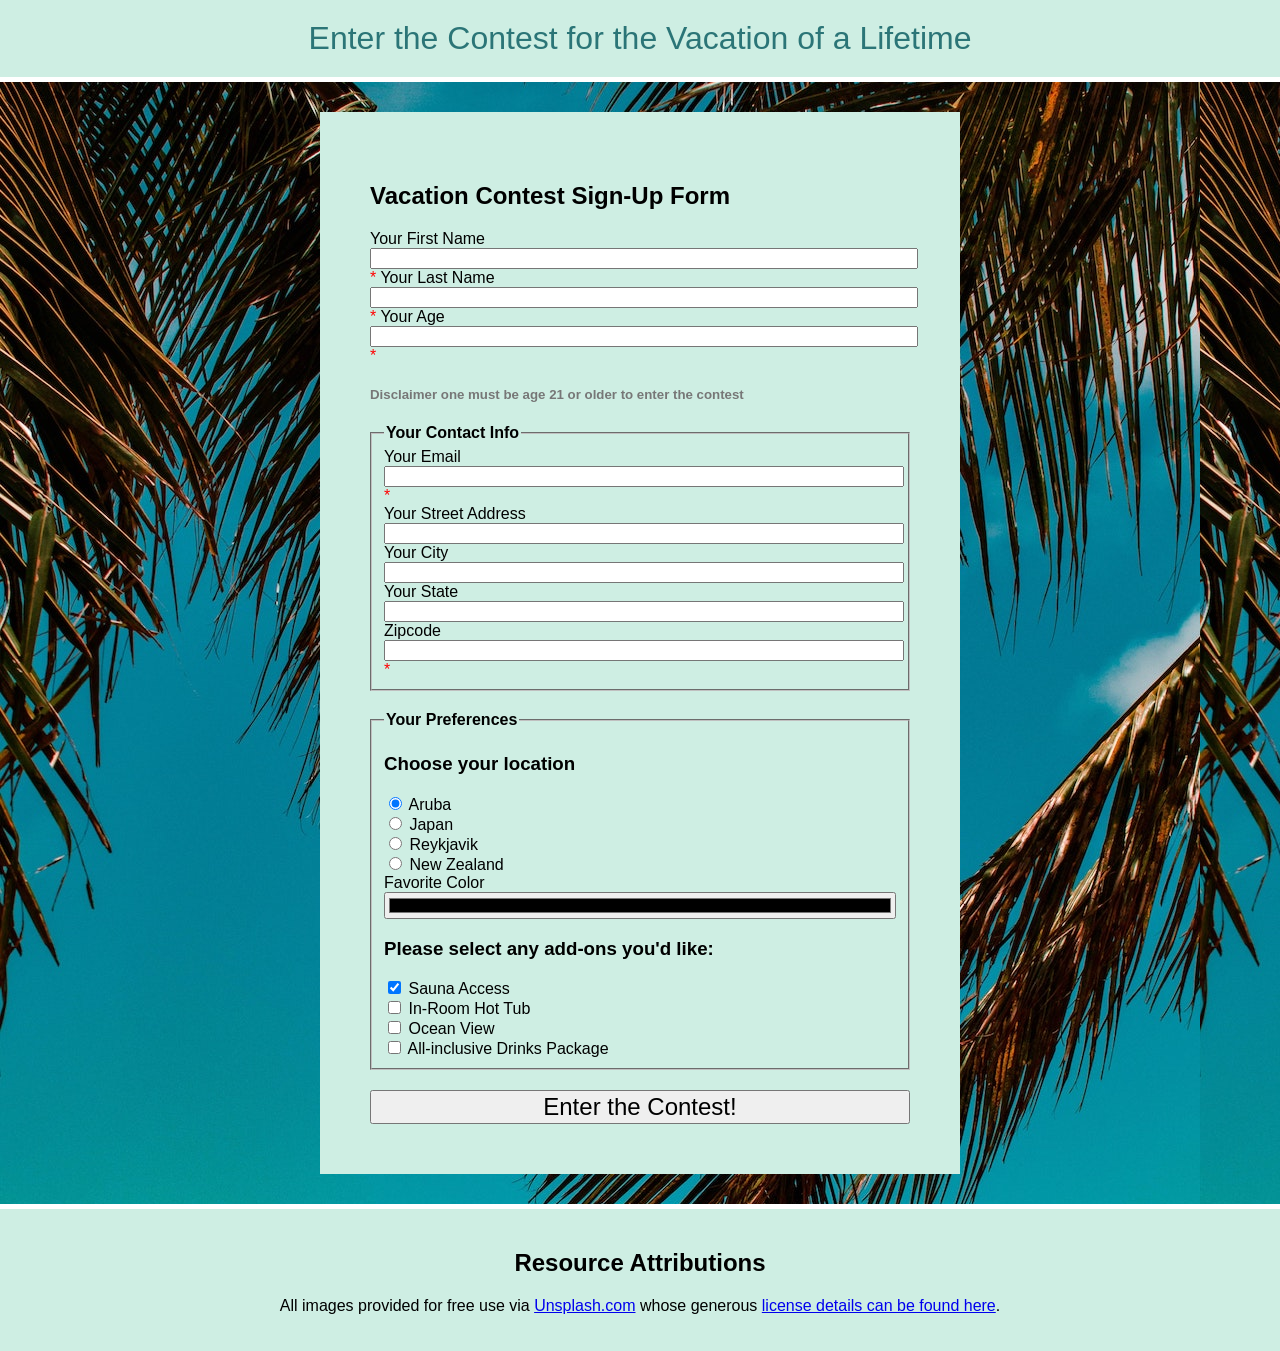
<file: HTML-Improved-Form/index.html>
<!DOCTYPE html>
<html lang="en">
<head>
    <meta charset="UTF-8">
    <meta name="viewport" content="width=device-width, initial-scale=1.0">
    <title>Sign Up Form</title>
    <link rel="stylesheet" href="assets/css/style.css">
</head>
<body>
    <nav>
        Enter the Contest for the Vacation of a Lifetime
    </nav>
    <main>
        <h2>Vacation Contest Sign-Up Form</h2>
        <form method="GET" action="results.html">
            <div>
                <label for="firstname">Your First Name</label>
                <input type="text" id="firstname" name="firstname" required
                minlength="2"
                maxlength="35">
                <span class="required-field">*</span>
                <label for="lastname">Your Last Name</label>
                <input type="text" id="lastname" name="lastname" required
                minlength="2"
                maxlength="35">
                <span class="required-field">*</span>
                <label for="age">Your Age</label>
                <input type="number" name="age" id="age" required min="21" max="120">
                <span class="required-field">*</span>
                <h5>Disclaimer one must be age 21 or older to enter the contest</h5>
            </div>
            <fieldset>  
                <legend>Your Contact Info</legend>
                <div>
                    <label for="email">Your Email</label>
                    <input type="email" id="email" name="email" required>
                    <span class="required-field">*</span>
                </div>
                <div>
                    <label for="address">Your Street Address</label>
                    <input type="text" id="address" name="address">
                </div>
                <div>
                    <label for="city">Your City</label>
                    <input type="text" id="city" name="city">
                    <label for="state">Your State</label>
                    <input list="state-list" id="state" name="state">
                    <datalist id="state-list">
                        <option value="AK">Alaska</option>
                        <option value="AL">Alabama</option>
                        <option value="AR">Arkansas</option>
                        <option value="AZ">Arizona</option>
                        <option value="CA">California</option>
                        <option value="CT">Connecticut</option>
                        <option value="CO">Colorado</option>
                        <option value="DE">Delaware</option>
                        <option value="FL">Florida</option>
                        <option value="GA">Georgia</option>
                        <option value="HI">Hawaii</option>
                        <option value="IA">Iowa</option>
                        <option value="ID">Idaho</option>
                        <option value="IL">Illinois</option>
                        <option value="IN">Indiana</option>
                        <option value="KY">Kentucky</option>
                        <option value="LA">Louisiana</option>
                        <option value="MA">Massachussets</option>
                        <option value="MD">Maryland</option>
                        <option value="ME">Maine</option>
                        <option value="MI">Michigan</option>
                        <option value="MN">Minnesota</option>
                        <option value="MO">Missouri</option>
                        <option value="MS">Mississippi</option>
                        <option value="MT">Montana</option>
                        <option value="NC">North Carolina</option>
                        <option value="ND">North Dakota</option>
                        <option value="NE">Nebraska</option>
                        <option value="NH">New Hampshire</option>
                        <option value="NJ">New Jersey</option>
                        <option value="NM">New Mexico</option>
                        <option value="NV">Nevada</option>
                        <option value="NY">New York</option>
                        <option value="OK">Oklahoma</option>
                        <option value="OH">Ohio</option>
                        <option value="OR">Oregon</option>
                        <option value="PA">Pennsylvania</option>
                        <option value="RI">Rhode Island</option>
                        <option value="SC">South Carolina</option>
                        <option value="SD">South Dakota</option>
                        <option value="TN">Tennessee</option>
                        <option value="TX">Texas</option>
                        <option value="UT">Utah</option>
                        <option value="VA">Virginia</option>
                        <option value="VT">Vermont</option>
                        <option value="WA">Washington</option>
                        <option value="WI">Wisconsin</option>
                        <option value="WV">West Virginia</option>
                        <option value="WY">Wyoming</option>
                    </datalist>
                    <label for="zip">Zipcode</label>
                    <input type="number" name="zip" id="zip" required min="1" max="9">
                    <span class="required-field">*</span>
                </div>
            </fieldset>

            <fieldset>
                <legend>Your Preferences</legend>
                <h3>Choose your location</h3>
                <div>
                    <input type="radio" id="aruba" name="location" value="Aruba" checked> 
                    <label for="aruba">Aruba</label>
                </div>
                <div>
                    <input type="radio" id="japan" name="location" value="Japan"> 
                    <label for="japan">Japan</label>
                </div>
                <div>
                    <input type="radio" id="reykjavik" name="location" value="Reykjavik"> 
                    <label for="reykjavik">Reykjavik</label>
                </div>
                <div>
                    <input type="radio" id="new-zealand" name="location" value="New Zealand"> 
                    <label for="new-zealand">New Zealand</label>
                </div>
                <div>
                    <label for="color">Favorite Color</label>
                    <input type="color" id="color" name="color">
                </div>
                <h3>Please select any add-ons you'd like:</h3>
                <div>
                    <input type="checkbox" id="sauna" name="extras" value="Sauna Access" checked> 
                    <label for="sauna">Sauna Access</label>
                </div>
                <div>
                    <input type="checkbox" id="hottub" name="extras" value="Hot Tub"> 
                    <label for="hottub">In-Room Hot Tub</label>
                </div>
                <div>
                    <input type="checkbox" id="ocean" name="extras" value="Ocean View"> 
                    <label for="ocean">Ocean View</label>
                </div>
                <div>
                    <input type="checkbox" id="drinks" name="extras" value="Drinks Package"> 
                    <label for="drinks">All-inclusive Drinks Package</label>
                </div>
            </fieldset>
            
            <input type="submit" value="Enter the Contest!">
        </form>
    </main>
    <footer>
        <h2>Resource Attributions</h2>
        <p>All images provided for free use via <a href="https://unsplash.com/">Unsplash.com</a> whose generous <a href="https://unsplash.com/license">license details can be found here</a>.</p>
    </footer>
</body>
</html>
</file>
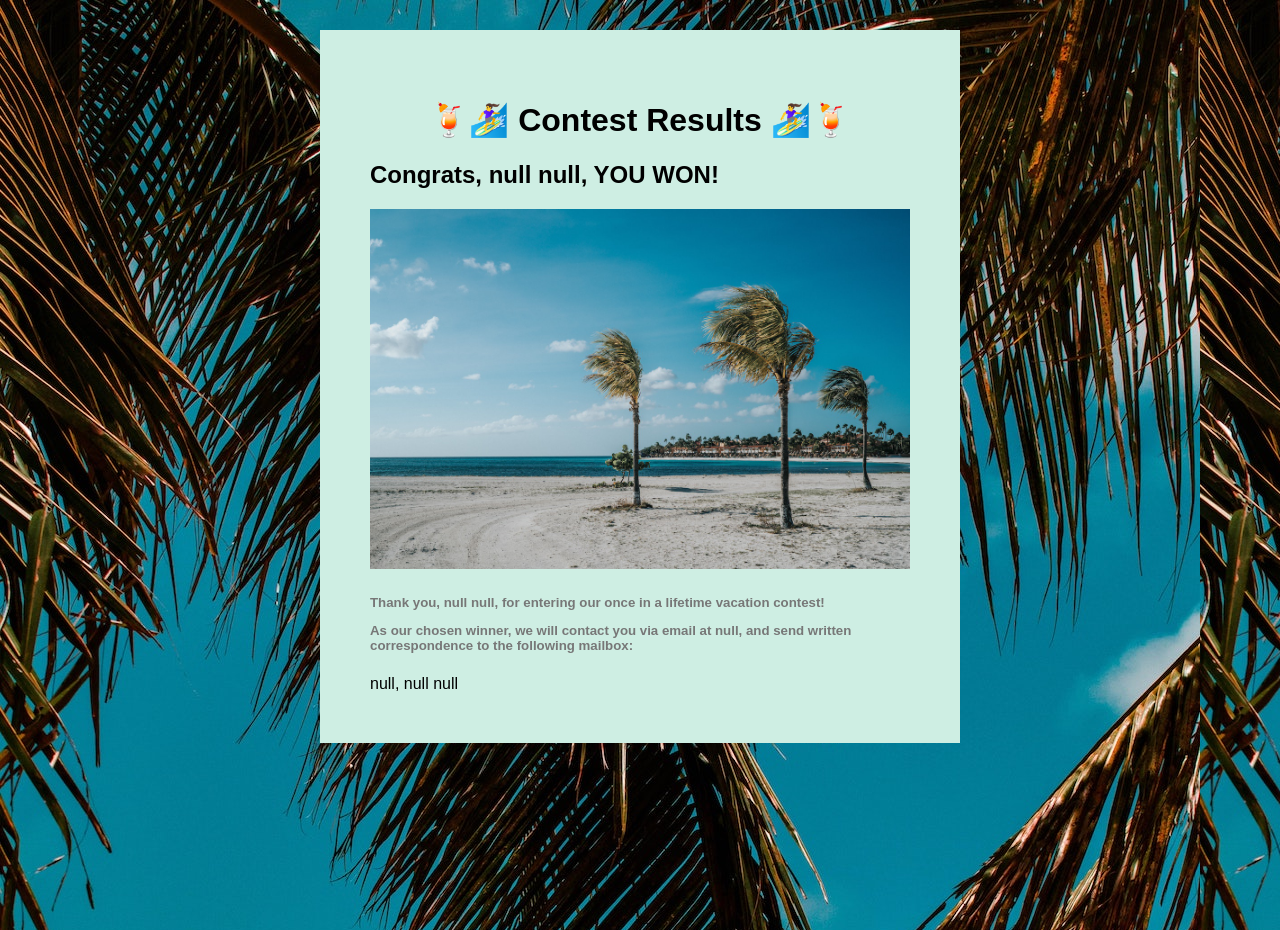
<file: HTML-Improved-Form/results.html>
<!DOCTYPE html>
<html lang="en">
<head>
    <meta charset="UTF-8">
    <meta name="viewport" content="width=device-width, initial-scale=1.0">
    <title>Results Page</title>
    <link rel="stylesheet" href="assets/css/style.css">
</head>
<body>
    <main>
        <h1>🍹🏄‍♀️ Contest Results 🏄‍♀️🍹</h1>
        <div>
            <h2 id="status-message"></h2>
            <h3 id="sub-message"></h3>
            <img src="assets/images/aruba.jpg" class="mini-image">
            <h4 id="small-print"></h4>
            <h5 id="disclaimer"></h5>
            <div id="address1"></div>
            <div id="address2"></div>
        </div>
    </main>
    <script type="text/javascript">
        // Grab the URL parameters
        var urlParams = new URLSearchParams(window.location.search);

        // Determine whether the person won the contest at random
        let winner = Math.random() < 0.5 ? true : false

        // Gather some of the data from the querystring
        let name = `${urlParams.get('firstname')} ${urlParams.get('lastname')}`
        let choice = urlParams.get('location') 
        let color = urlParams.get('color') 
        let extras = urlParams.getAll('extras')
        let email = urlParams.get('email') 
        let address = urlParams.get('address') 
        let cityStateZip = `${urlParams.get('city')}, ${urlParams.get('state')} ${urlParams.get('zip')}`
        let emailMessage = document.createElement('p')
        
        // Fill the page with the user's personal information
        document.getElementById('disclaimer').textContent = `Thank you, ${name}, for entering our once in a lifetime vacation contest!`
        emailMessage.append(`${winner ? 'As our chosen winner' : 'Whenever we\'d like to send marketing materials to you'}, we will contact you via email at ${email}, and send written correspondence to the following mailbox:`)
        document.getElementById('disclaimer').append(emailMessage)
        document.getElementById('address1').textContent = address
        document.getElementById('address2').textContent = cityStateZip

        // Put the image of the chosen vacation destination
        if (choice == 'Japan') {
            document.querySelector('.mini-image').src = 'assets/images/japan.jpg'
        }
        else if (choice == 'New Zealand') {
            document.querySelector('.mini-image').src = 'assets/images/new-zealand.jpg'
        }
        else if (choice == 'Reykjavik') {
            document.querySelector('.mini-image').src = 'assets/images/iceland.jpg'
        }

        // Change display based on whether they won or not
        if (winner) {
            document.getElementById('status-message').textContent = `Congrats, ${name}, YOU WON!`
            document.getElementById('sub-message').textContent = `PACK YOUR BAGS, YOU'RE GOING TO ${choice.toUpperCase()}!`
            document.getElementById('status-message').style.color = color || 'crimson'
            document.getElementById('small-print').textContent = `Extras (${extras.join(', ')}) must be requested upon arrival at your destination`
        }
        else {
            document.getElementById('status-message').textContent = `Sorry, ${name}, You Didn't Win This Time!`
            document.getElementById('sub-message').textContent = `Maybe you'll get to ${choice} next time!`
            document.getElementById('small-print').textContent = 'Better luck next time!'
        }
    </script>
</body>
</html>
</file>
<file: HTML-Improved-Form/assets/css/style.css>
html,
body {
    margin: 0;
    padding: 0;
}

body {
    background-image: url("../images/tropics.jpg");
    font-family: 'Arial';
    min-height: 100vmin;
}

nav {
    background-color: rgb(206, 238, 227);
    padding: 20px;
    border-bottom: 5px solid white;
    text-align: center;
    font-size: 2em;
    color: rgb(43, 117, 119);
}

main {
    margin: 30px 25%;
    padding: 50px;
    background-color: rgb(206, 238, 227);
    min-height: 50vh;
}

footer {
    text-align: center;
    background-color: rgb(206, 238, 227);
    padding: 20px;
    border-top: 5px solid white;
}

h1 {
    text-align: center;
}

h5 {
    color: #777;
}

input,
select {
    width: 100%;
    display: inline-block;
}

legend {
    font-weight: bold;
}

fieldset {
    margin: 20px 0;
}

input[type='submit'] {
    font-size: 1.5em;
}

input[type='radio'],
input[type='checkbox'],
label {
    width: auto;
}

.mini-image {
    height: auto;
    width: 100%;
}

.required-field {
    color: red;
}
</file>
